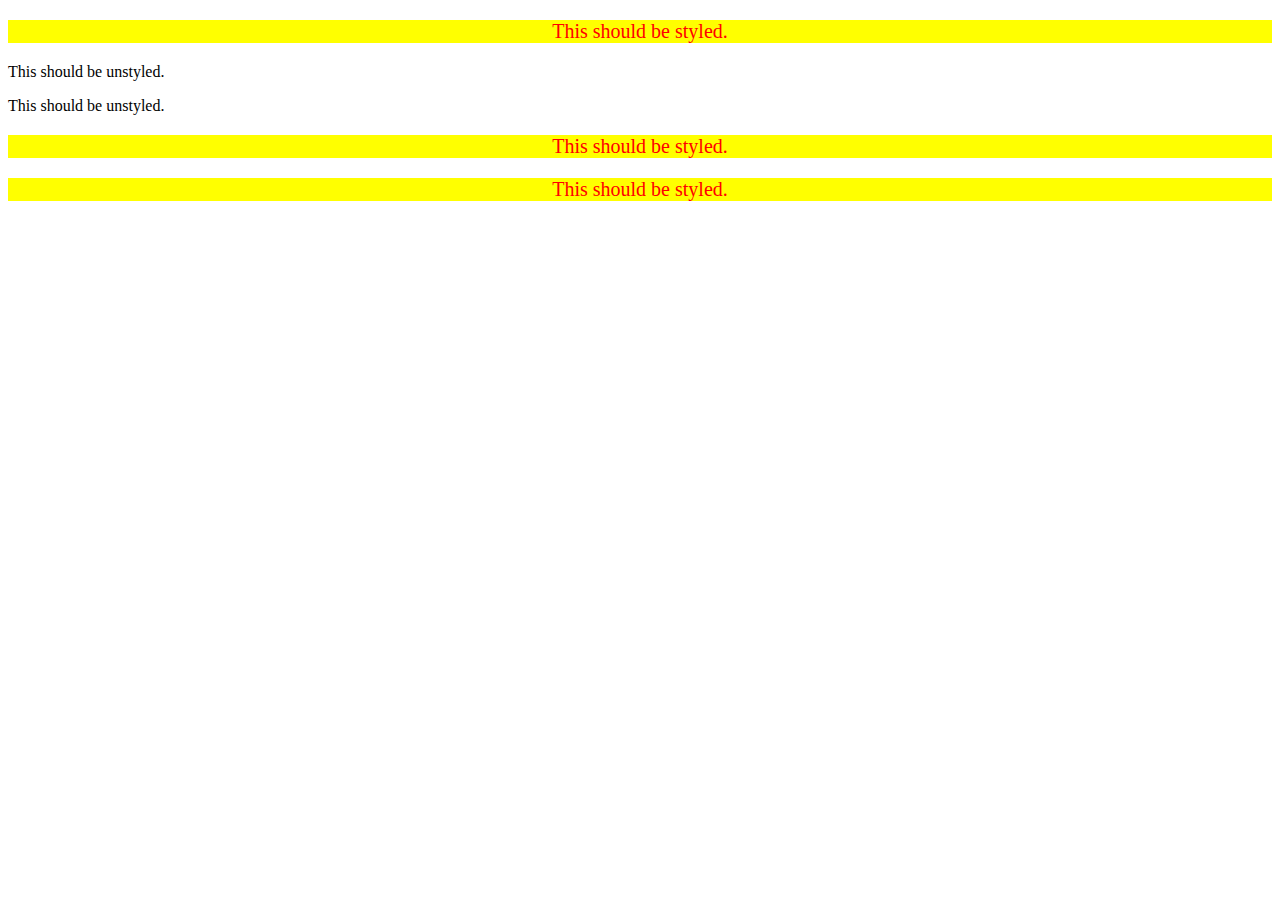
<file: fifth-exercise/index.html>
<!DOCTYPE html>
<html lang="en">
  <head>
    <meta charset="UTF-8">
    <meta http-equiv="X-UA-Compatible" content="IE=edge">
    <meta name="viewport" content="width=device-width, initial-scale=1.0">
    <title>Descendant Combinator</title>
    <link rel="stylesheet" href="style.css">
  </head>
  <body>
    <div class="container">
      <p class="text">This should be styled.</p>
    </div>
    <p class="text">This should be unstyled.</p>
    <p class="text">This should be unstyled.</p>
    <div class="container">
      <p class="text">This should be styled.</p>
      <p class="text">This should be styled.</p>
    </div>
  </body>
</html>
</file>
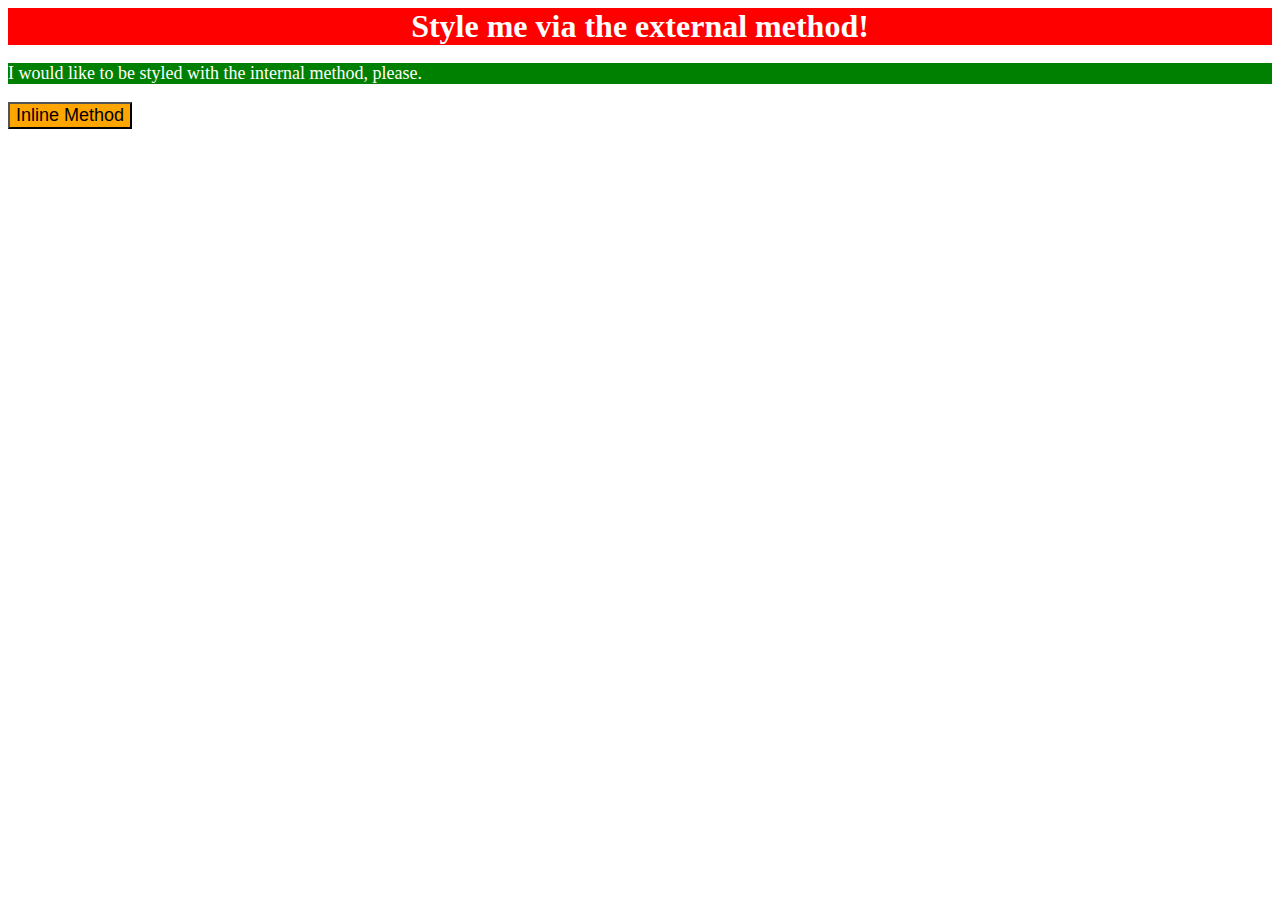
<file: first-exercise/index.html>
<!DOCTYPE html>
<html lang="en">
<head>
    <meta charset="UTF-8">
    <meta name="viewport" content="width=device-width, initial-scale=1.0">
    <title>Exercise 1</title>
    <link rel="stylesheet" href="styles.css" />
    <style>
        p {
            background-color: green;
            color: white;
            font-size: 18px;
        }
    </style>
</head>
<body>
    <div>Style me via the external method!</div>
    <p>I would like to be styled with the internal method, please.</p>
    <button style="background-color: orange; font-size: 18px;">Inline Method</button>
</body>
</html>
</file>
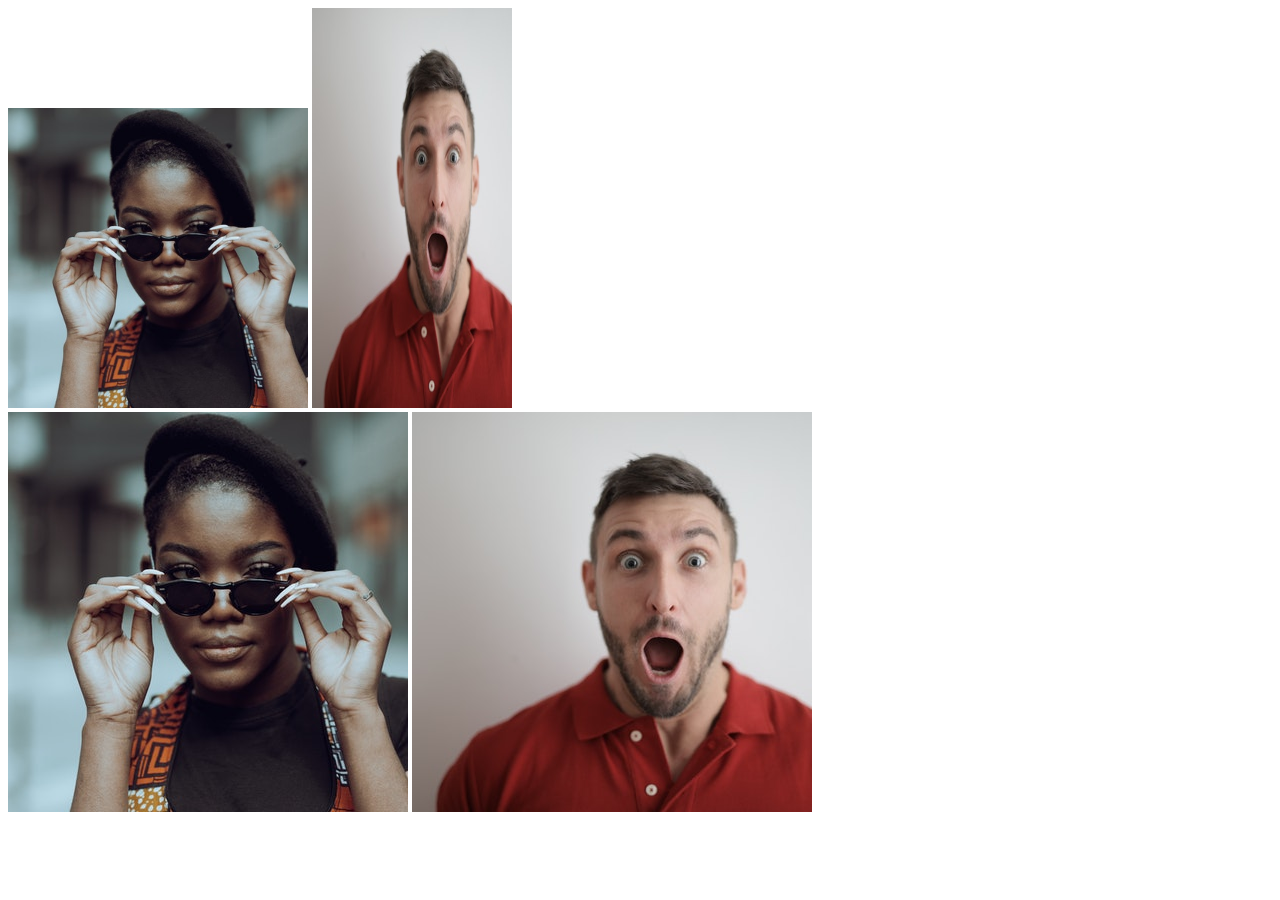
<file: fourth-exercise/index.html>
<!DOCTYPE html>
<html lang="en">
  <head>
    <meta charset="UTF-8">
    <meta http-equiv="X-UA-Compatible" content="IE=edge">
    <meta name="viewport" content="width=device-width, initial-scale=1.0">
    <title>Chaining Selectors</title>
    <link rel="stylesheet" href="styles.css">
  </head>
  <body>
    <!-- Use the classes BELOW this line -->
    <div>
      <img class="avatar proportioned" src="./pexels-katho-mutodo-8434791.jpg" alt="Woman with glasses">
      <img class="avatar distorted" src="./pexels-andrea-piacquadio-3777931.jpg" alt="Man with surprised expression">
    </div>
    <!-- Use the classes ABOVE this line -->
    <div>
      <img class="original proportioned" src="./pexels-katho-mutodo-8434791.jpg" alt="Woman with glasses">
      <img class="original distorted" src="./pexels-andrea-piacquadio-3777931.jpg" alt="Man with surprised expression">
    </div>
  </body>
</html>
</file>
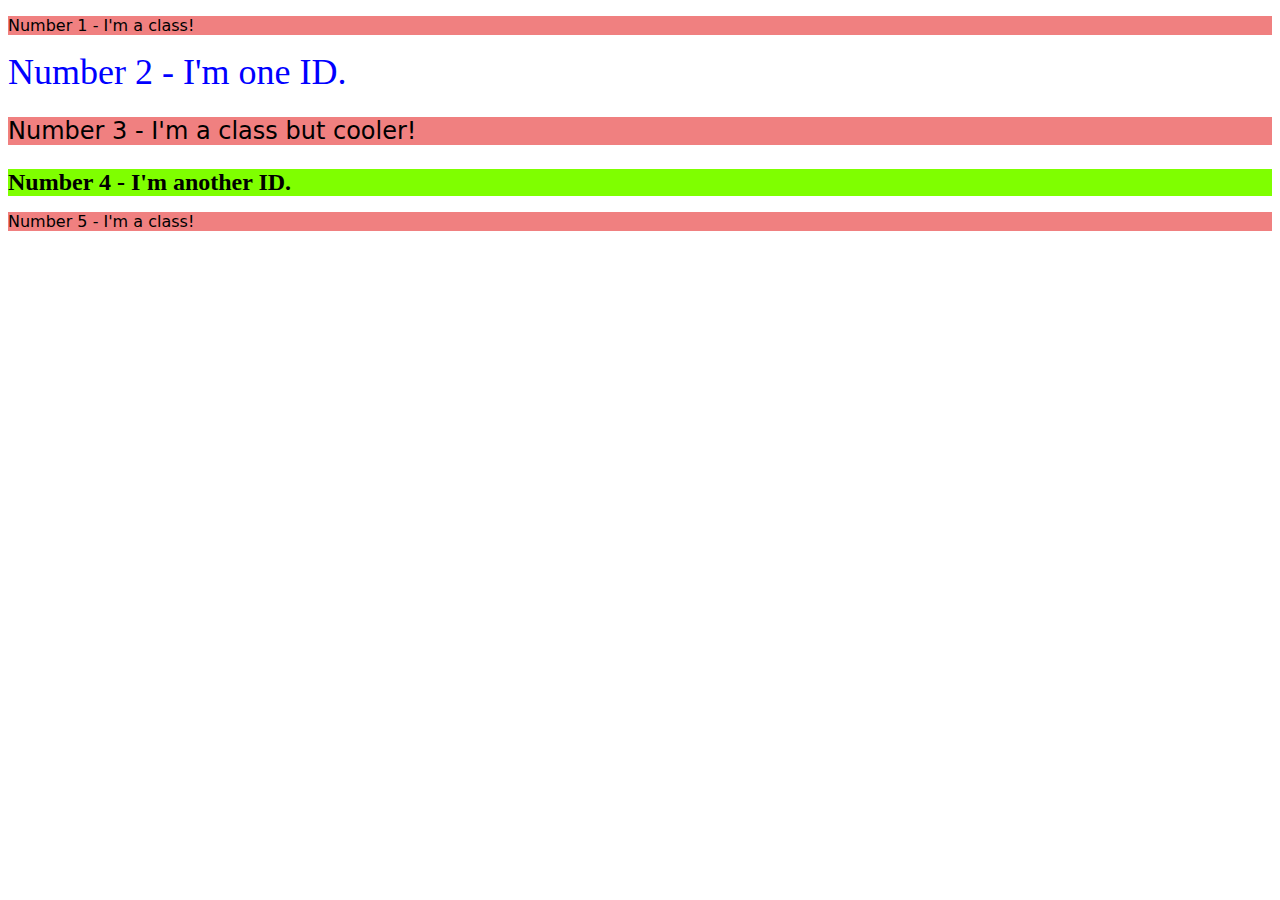
<file: second-exercise/index.html>
<!DOCTYPE html>
<html lang="en">
<head>
    <meta charset="UTF-8">
    <meta name="viewport" content="width=device-width, initial-scale=1.0">
    <title>Exercise 2</title>
    <link rel="stylesheet" href="styles.css" />
</head>
<body>
    <p class="odd">Number 1 - I'm a class!</p>
    <div id="firstID">Number 2 - I'm one ID.</div>
    <p class="odd thirdParagraph">Number 3 - I'm a class but cooler!</p>
    <div id="secondID">Number 4 - I'm another ID.</div>
    <p class="odd">Number 5 - I'm a class!</p>
</body>
</html>
</file>
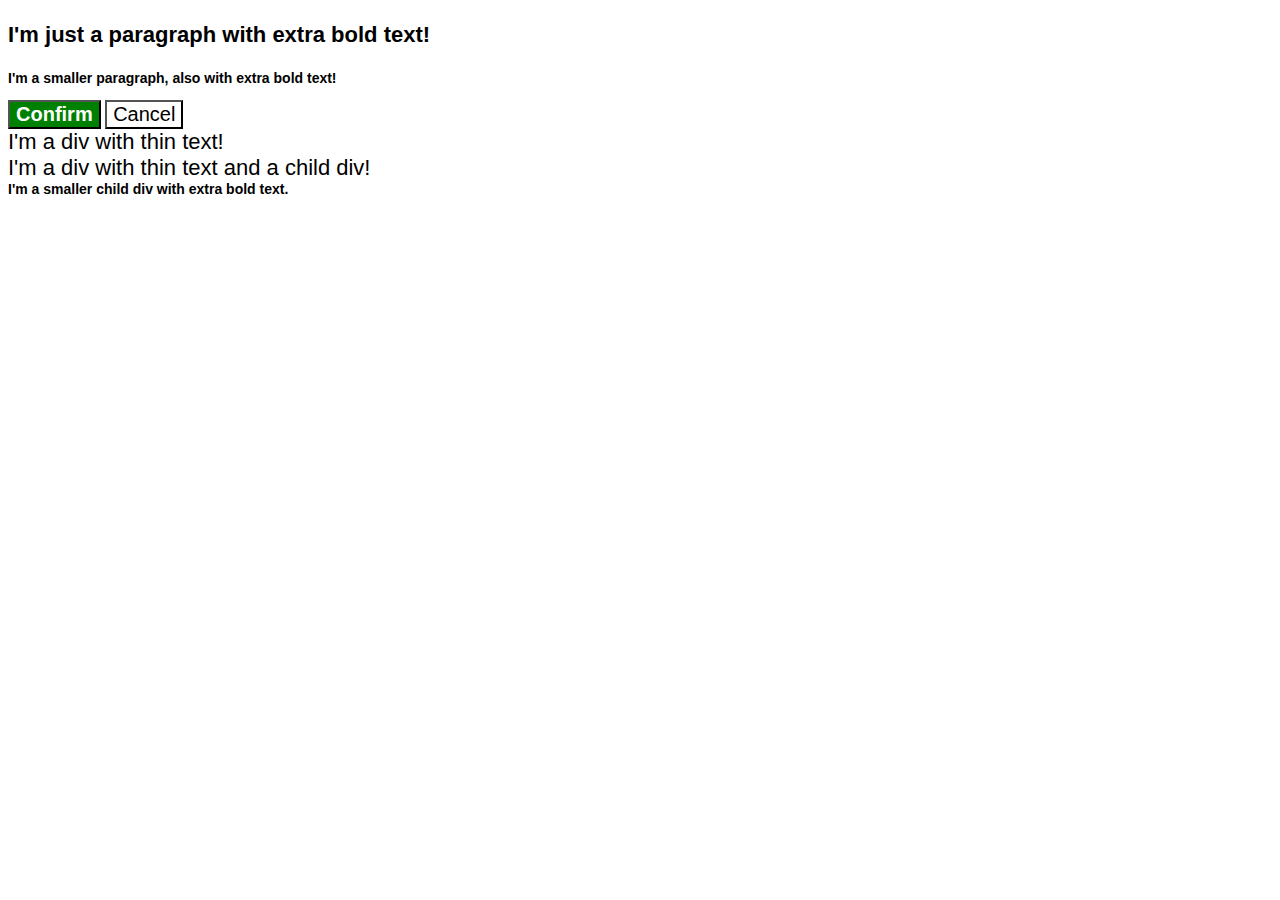
<file: sixth-exercise/index.html>
<!DOCTYPE html>
<html lang="en">
  <head>
    <meta charset="UTF-8">
    <meta http-equiv="X-UA-Compatible" content="IE=edge">
    <meta name="viewport" content="width=device-width, initial-scale=1.0">
    <title>Fix the Cascade</title>
    <link rel="stylesheet" href="style.css">
  </head>
  <body>
    <p class="para">I'm just a paragraph with extra bold text!</p>
    <p class="para small-para">I'm a smaller paragraph, also with extra bold text!</p>

    <button id="confirm-button" class="button confirm">Confirm</button>
    <button id="cancel-button" class="button cancel">Cancel</button>

    <div class="text">I'm a div with thin text!</div>
    <div class="text">I'm a div with thin text and a child div!
      <div class="text child">I'm a smaller child div with extra bold text.</div>
    </div>
  </body>
</html>
</file>
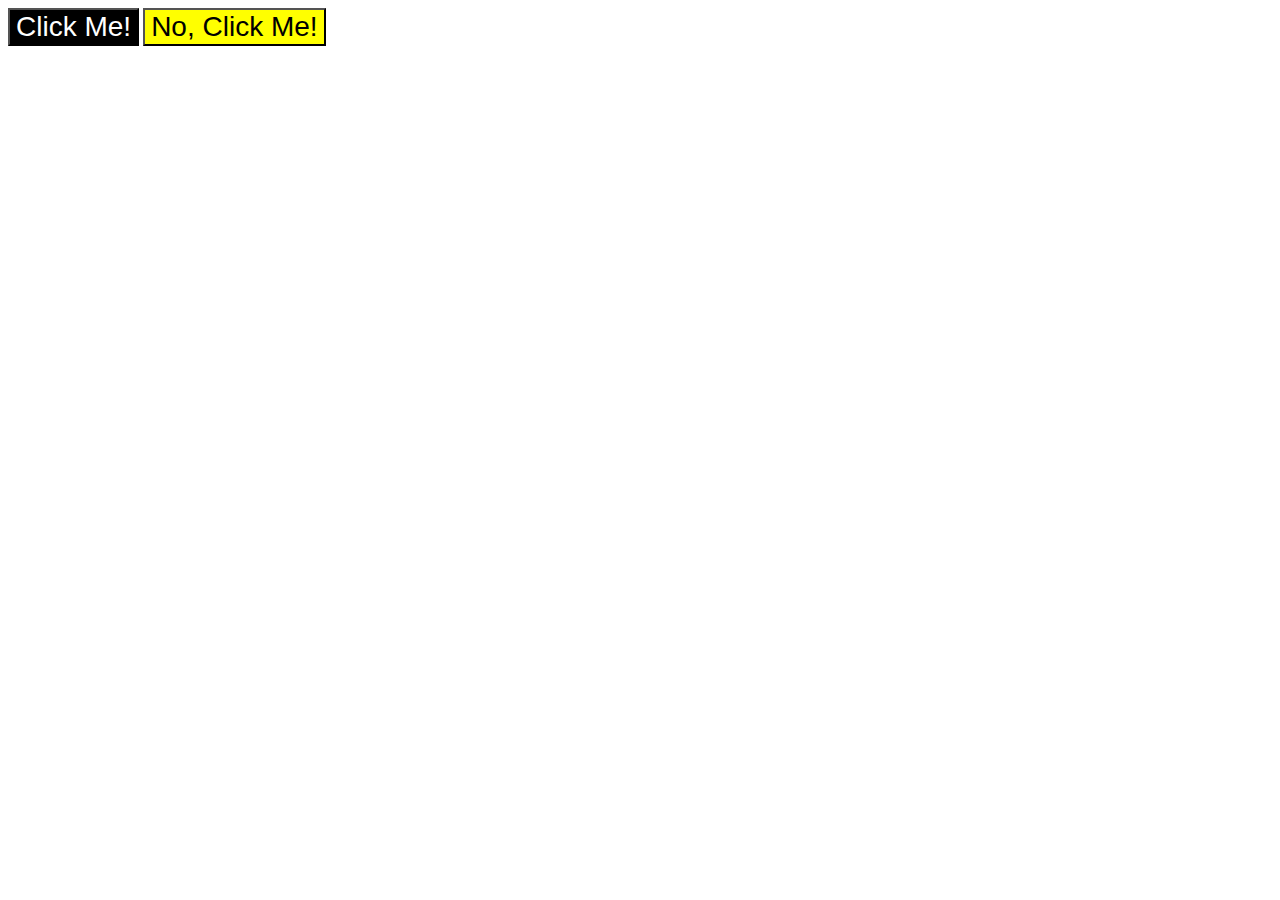
<file: third-exercise/index.html>
<!DOCTYPE html>
<html lang="en">
<head>
    <meta charset="UTF-8">
    <meta name="viewport" content="width=device-width, initial-scale=1.0">
    <title>Exercise 3</title>
    <link rel="stylesheet" href="styles.css" />
</head>
<body>
    <button class="firstButton">Click Me!</button>
    <button class="secondButton">No, Click Me!</button>
</body>
</html>
</file>
<file: fifth-exercise/style.css>
.container .text {
    background-color: yellow; color: red; font-size: 20px; text-align: center;
}
</file>
<file: first-exercise/styles.css>
div {
    background-color: red;
    color: white;
    font-size: 32px;
    text-align: center;
    font-weight: bold;
}
</file>
<file: fourth-exercise/styles.css>
.avatar.proportioned {
    width: 300px; height: auto;
}

.avatar.distorted {
    width: 200px; height: 400px;
}
</file>
<file: second-exercise/styles.css>
.odd {
    background-color: #f08080; font-family: 'Verdana', "DejaVu Sans", sans-serif;
}

#firstID {
    font-size: 36px; color: #0000ff;
}

.thirdParagraph {
    font-size: 24px;
}

#secondID {
    background-color: #7fff00; font-size: 24px; font-weight: bold;
}
</file>
<file: sixth-exercise/style.css>
body {
    font-family: Arial, Helvetica, sans-serif;
  }
  
  .para, .small-para {
    color: hsl(0, 0%, 0%);
    font-weight: 800;
  }
  
  .para {
    font-size: 22px;
  }

  .small-para {
    font-size: 14px;
    font-weight: 800;
  }

  .button {
    background-color: rgb(255, 255, 255);
    color: rgb(0, 0, 0);
    font-size: 20px;
  }
  
  .confirm {
    background: green;
    color: white;
    font-weight: bold;
  } 
  
  .text {
    color: rgb(0, 0, 0);
    font-size: 22px;
    font-weight: 100;
  }
  
  .child {
    color: rgb(0, 0, 0);
    font-weight: 800;
    font-size: 14px;
  }
</file>
<file: third-exercise/styles.css>
.firstButton, .secondButton {
    font-size: 28px; font-family: 'Helvetica', "Times New Roman", sans-serif;
}

.firstButton {
background-color: black; color: white;
}

.secondButton {
    background-color: #ffff00;
}
</file>
